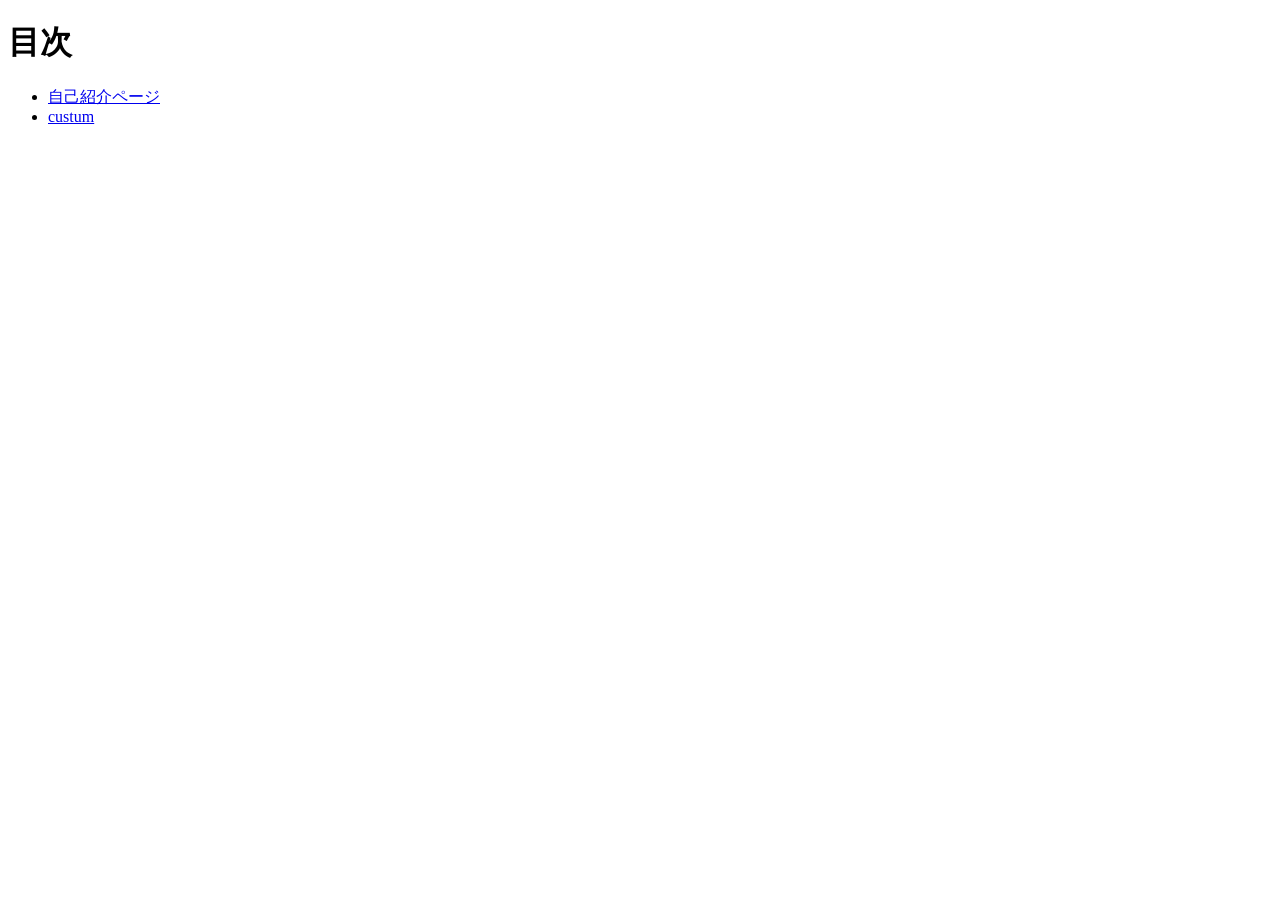
<file: index.html>
<!DOCTYPE html>
<html lang ="ja">
    <head>
        <meta charset="utf-8">
        <title>20260820-hc</title>
    </head>

    <body>
        <h1>目次</h1>
        <ul>
            <li><a href="sample/index.html">自己紹介ページ</a></li>
            <li><a href="custum/index.html">custum</a></li>
        </ul>
    </body>
</html>
</file>
